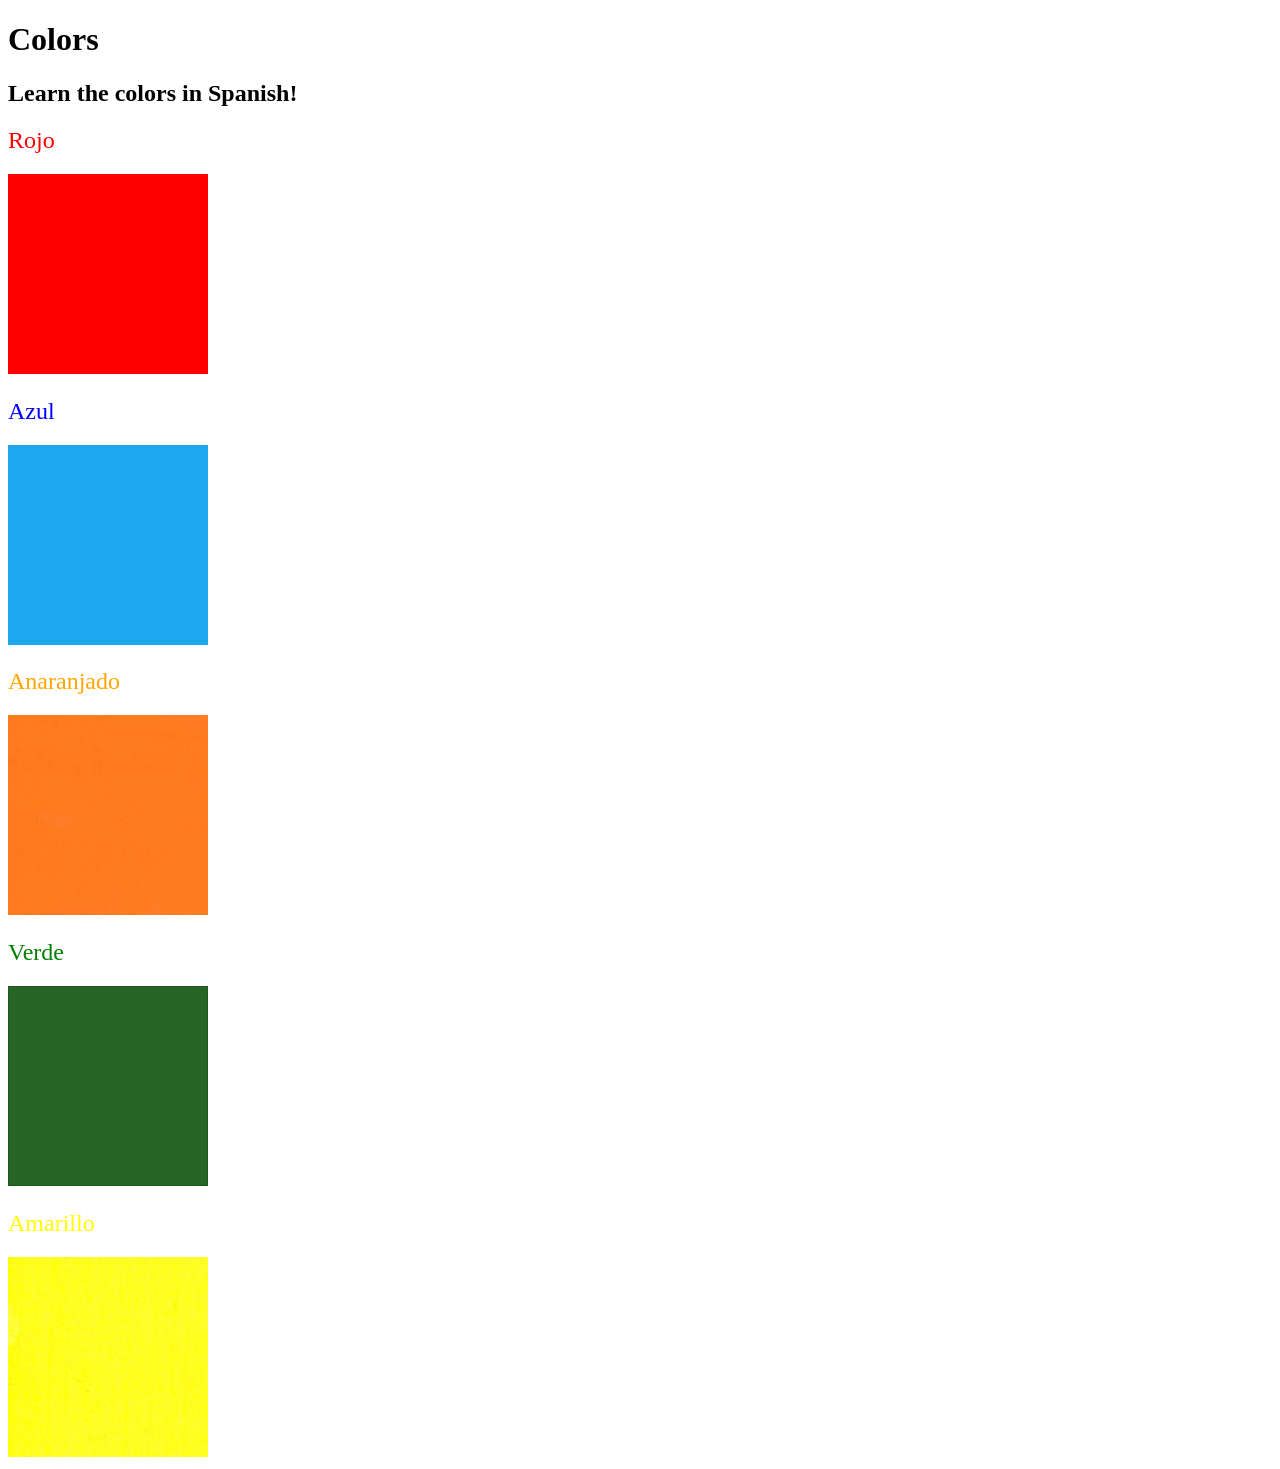
<file: index.html>
<!DOCTYPE html>
<html lang="en">
  <head>
    <meta charset="UTF-8" />
    <title>Spanish Vocabulary</title>
    <link rel="stylesheet" href="./style.css" />
  </head>

  <body>
    <h1>Colors</h1>
    <h2>Learn the colors in Spanish!</h2>
    <h2 class="color-title" id="red">Rojo</h2>
    <img src="./assets/images/red.png" alt="red" />

    <h2 class="color-title" id="blue">Azul</h2>
    <img src="./assets/images/blue.png" alt="blue" />

    <h2 class="color-title" id="orange">Anaranjado</h2>
    <img src="./assets/images/orange.png" alt="orange" />

    <h2 class="color-title" id="green">Verde</h2>
    <img src="./assets/images/green.png" alt="green" />

    <h2 class="color-title" id="yellow">Amarillo</h2>
    <img src="./assets/images/yellow.png" alt="yellow" />
  </body>
</html>

<!-- 
TODOs
IMPORTANT: You should not need to make ANY CHANGES to index.html
All code should be written in your CSS file.

1. Create a CSS file and incorporate it as an external stylesheet.
2. Use CSS to style each of the color titles to meaning. 
Hint: Use the id to help if you don't know the words in spanish.
3. Use CSS to change all the color titles to have "font-weight: normal;"
4. Use CSS (not HTML) to make all the images 200px heigh and 200px wide. 
Hint: 
https://developer.mozilla.org/en-US/docs/Web/CSS/height
https://developer.mozilla.org/en-US/docs/Web/CSS/width
-->
</file>
<file: style.css>
img{
    height: 200px;
    width: 200px;
}

.color-title{
    font-weight: normal;
}

#red {
    color: red;
}
#blue {
    color: blue;
}
#orange {
    color: orange;
}
#green {
    color: green;
}
#yellow {
    color: yellow;
}
</file>
<file: solution/style.css>
img {
  height: 200px;
  width: 200px;
}

.color-title {
  font-weight: normal;
}

#red {
  color: red;
}

#blue {
  color: blue;
}

#orange {
  color: orange;
}

#green {
  color: green;
}

#yellow {
  color: yellow;
}
</file>
